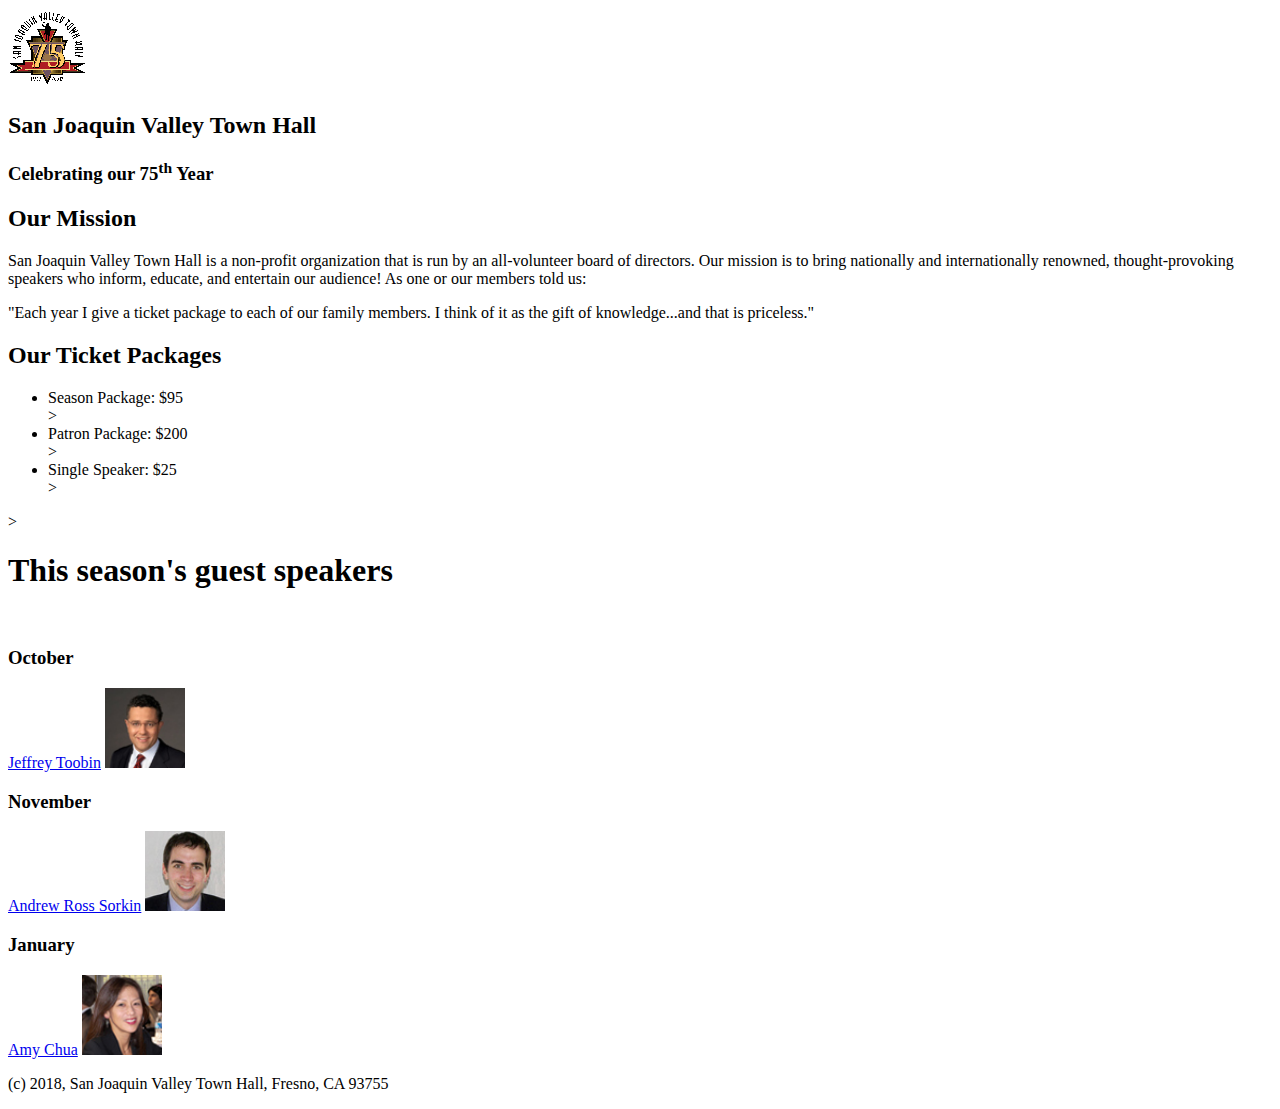
<file: xtra/index.html>
<!DOCTYPE html>
<html lang="en">

<head>
	<meta charset="utf-8">
	<title>San Joaquin Valley Town Hall</title>
	<link rel="shortcut icon" href="images/favicon.ico">
</head>

<body>
	<header>
		
	</header>
	<main>
		<img src="town_hall_logo.gif" alt="Town Hall Logo" height="80">
		<h2>San Joaquin Valley Town Hall</h2>
		<h3>Celebrating our 75<sup>th</sup> Year</h3>


		<h2>Our Mission</h2>

		<p>San Joaquin Valley Town Hall is a non-profit organization that is run by an all-volunteer board of directors. Our mission is to bring nationally and internationally renowned, thought-provoking speakers who inform, educate, and entertain our audience! As one or our members told us:</p>

		<p>"Each year I give a ticket package to each of our family members. I think of it as the gift of knowledge...and that is priceless."</p>


		<h2>Our Ticket Packages</h2>
		<ul>
			<li>Season Package: $95</li>>
			<li>Patron Package: $200</li>>
			<li>Single Speaker: $25</li>>
		</ul>>

		<h1>This season's guest speakers</h1>
		<br>

		<h3>October</h3>
		<a href="speakers/toobin.html">Jeffrey Toobin</a>
		<img src="toobin75.jpg" alt="Town Hall Logo" height="80">

		<h3>November</h3>
		<a href="speakers/sorkin.html">Andrew Ross Sorkin</a>
		<img src="sorkin75.jpg" alt="Town Hall Logo" height="80">

		<h3>January</h3>
		<a href="speakers/chua.html">Amy Chua</a>
		<img src="chua75.jpg" alt="Town Hall Logo" height="80">
	</main>
	<footer>
		<p>(c) 2018, San Joaquin Valley Town Hall, Fresno, CA 93755</p>
	</footer>
</body>
</html>
</file>
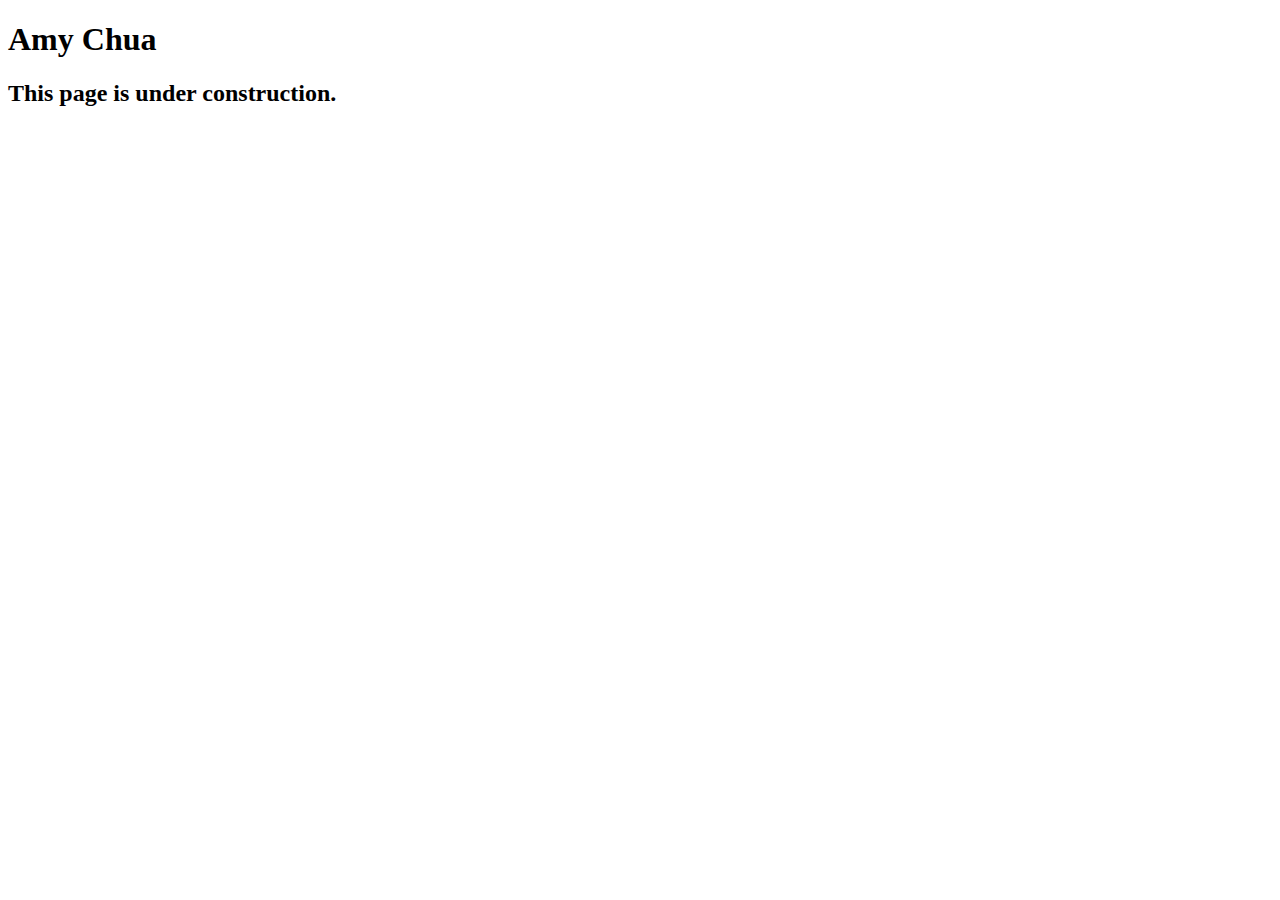
<file: speakers/chua.html>
<!DOCTYPE html>
<html lang="en">

<head>
	<meta charset="utf-8">
	<title>San Joaquin Valley Town Hall</title>
	<link rel="shortcut icon" href="images/favicon.ico">
</head>

<body>
	<main>
		<h1>Amy Chua</h1>
		<h2>This page is under construction.</h2>
	</main>
</body>

</html>
</file>
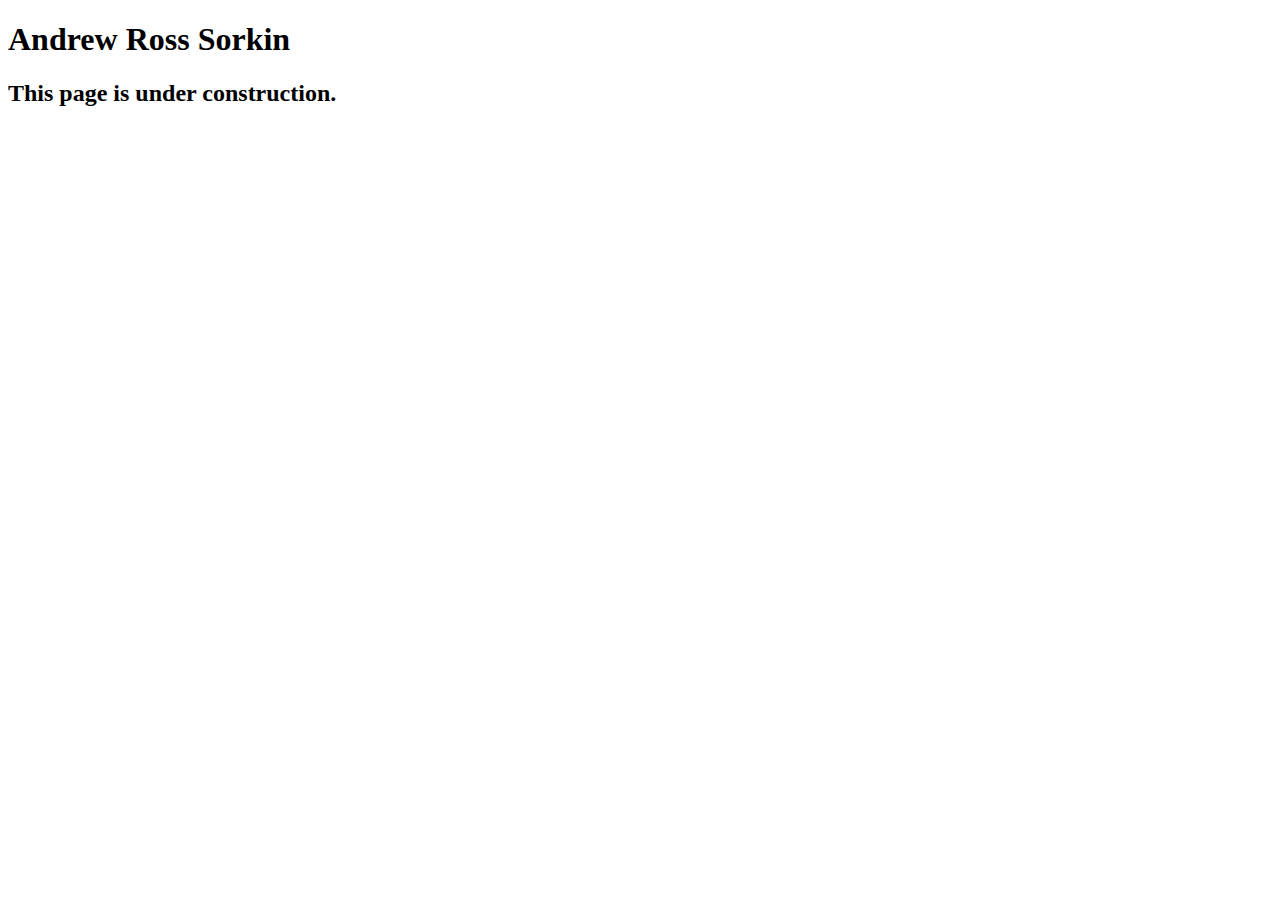
<file: speakers/sorkin.html>
<!DOCTYPE html>
<html lang="en">

<head>
	<meta charset="utf-8">
	<title>San Joaquin Valley Town Hall</title>
	<link rel="shortcut icon" href="images/favicon.ico">
</head>

<body>
	<main>
		<h1>Andrew Ross Sorkin</h1>
		<h2>This page is under construction.</h2>
	</main>
</body>

</html>
</file>
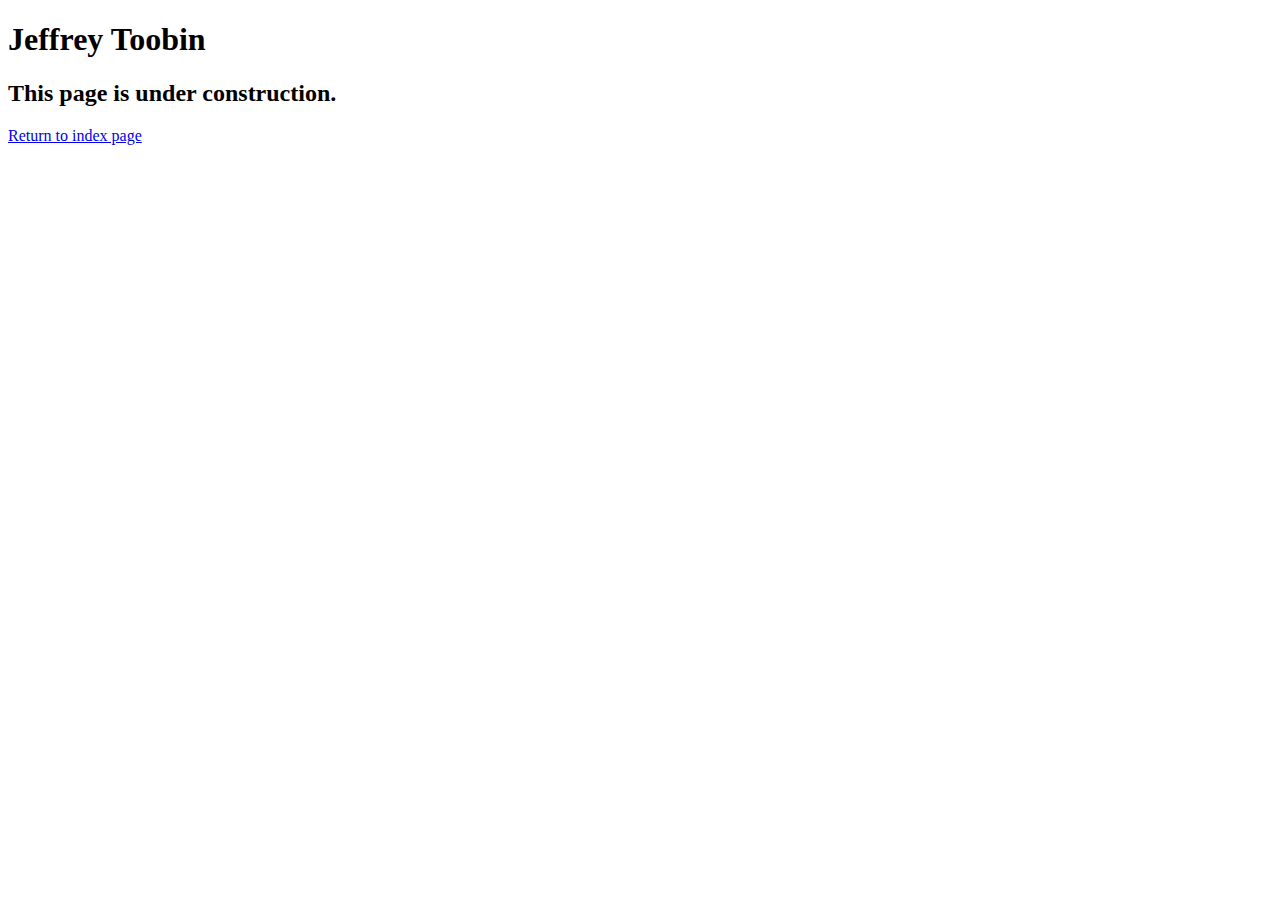
<file: speakers/toobin.html>
<!DOCTYPE html>
<html lang="en">

<head>
	<meta charset="utf-8">
	<title>San Joaquin Valley Town Hall</title>
	<link rel="shortcut icon" href="images/favicon.ico">
</head>

<body>
    <main>
	    <h1>Jeffrey Toobin</h1>
	    <h2>This page is under construction.</h2>
		<a href="index.html"><p>Return to index page</p></a>
    </main>
</body>

</html>
</file>
